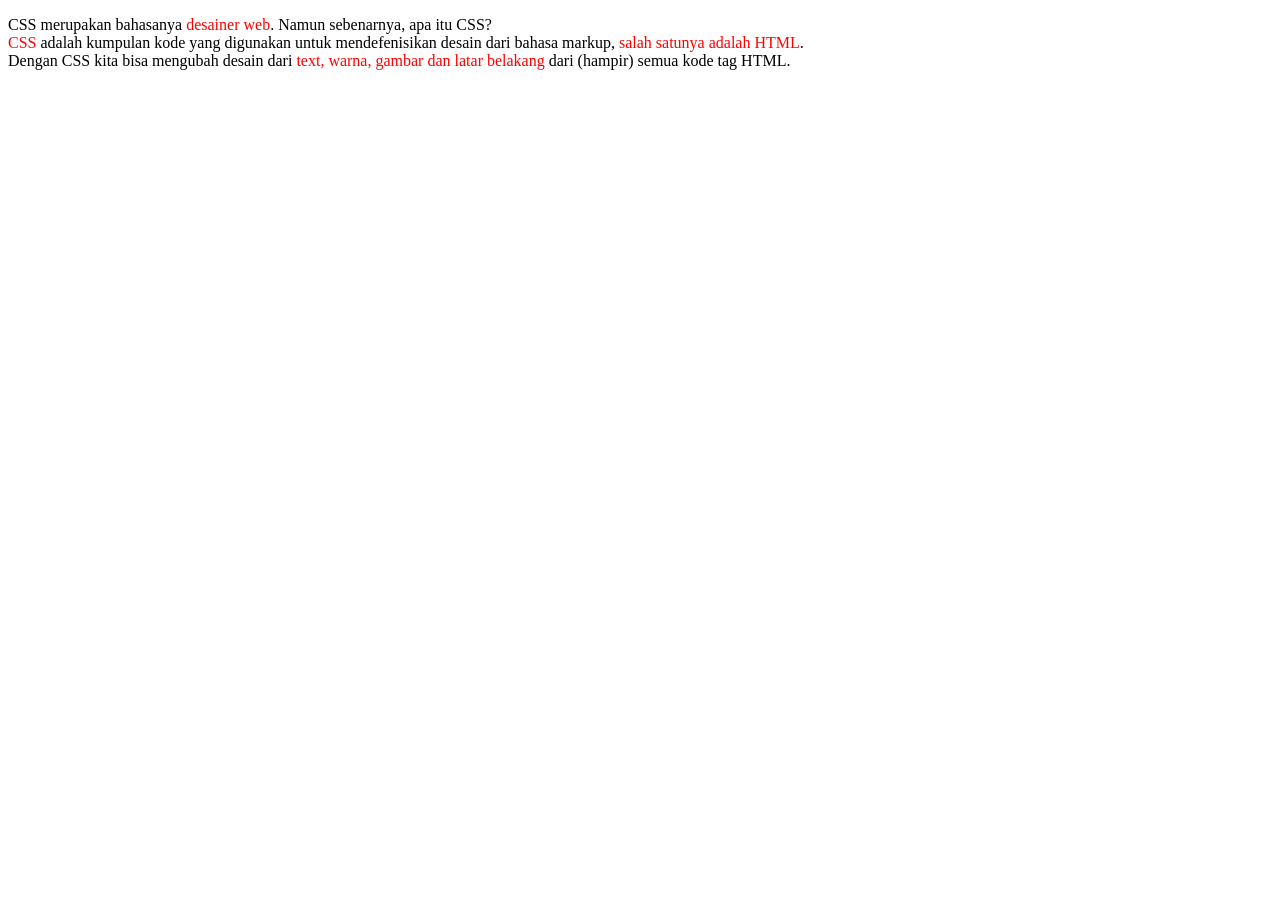
<file: Latihan.10.1.html>
<!DOCTYPE html>
<html>
<head>
<title>Test Background Color CSS</title>
<style type="text/css">
.warna {
color: red;
}

</style>
</head>
<body>
<p>
CSS merupakan bahasanya <span class=warna>desainer web</span>. Namun sebenarnya, apa itu CSS?
<br />
<span class=warna>CSS </span>adalah kumpulan kode yang digunakan untuk mendefenisikan desain dari bahasa markup, <span class=warna>salah satunya adalah HTML</span>.
<br />
Dengan CSS kita bisa mengubah desain dari <span class=warna>text, warna, gambar dan latar belakang</span> dari (hampir) semua kode tag HTML.
</p>
</body>
</html>
</file>
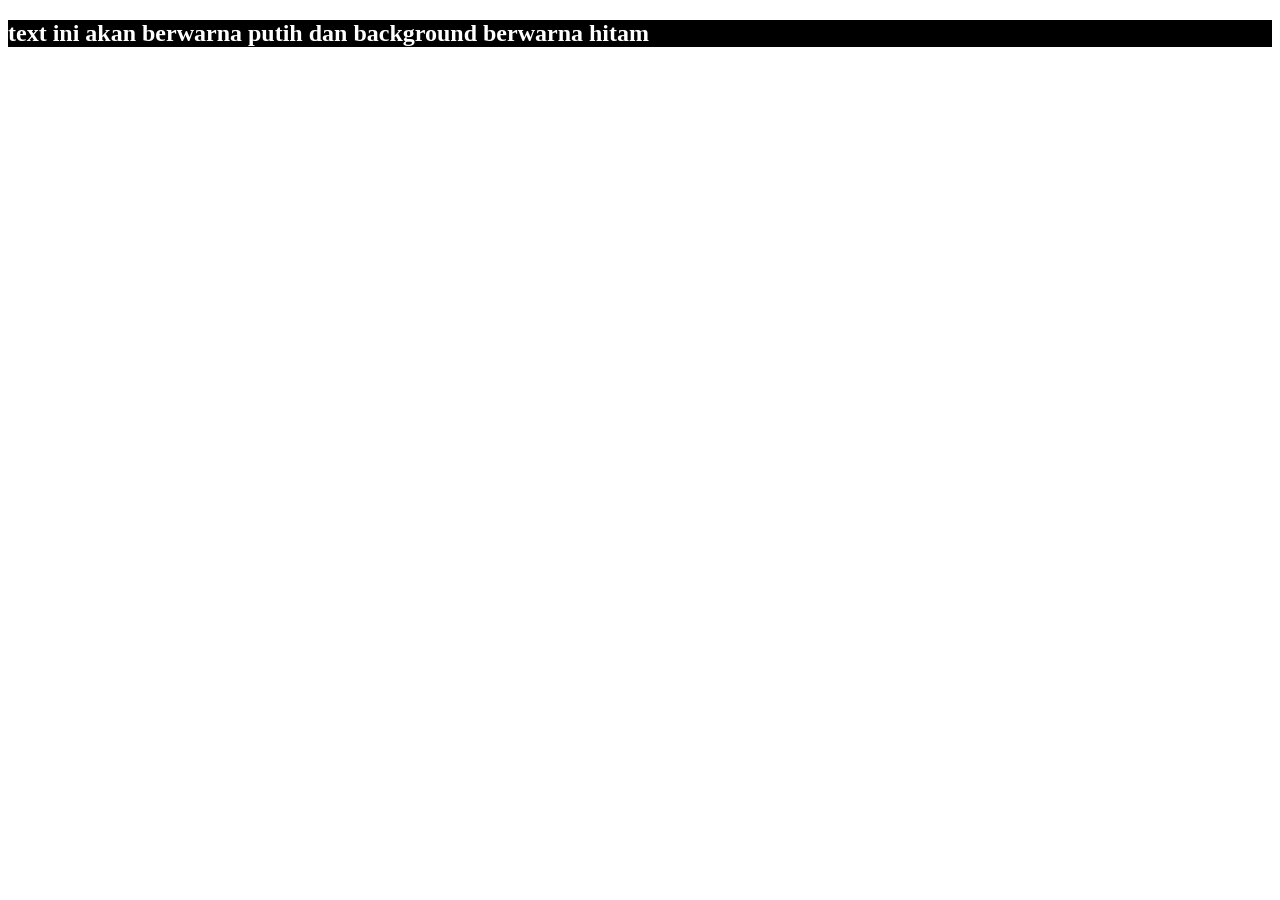
<file: Latihan.10.2.html>
<!DOCTYPE html>
<html lang="en">
<head>
    <meta charset="UTF-8">
    <meta name="viewport" content="width=device-width, initial-scale=1.0">
    <title>contoh inline style css</title>
    <style type = "text/css"> 
      @import url( belajar.css);
    </style>
</head>
<body>
    
    <h2>
        text ini akan berwarna putih dan background berwarna hitam
    </h2>
    
</body>
</html>
</file>
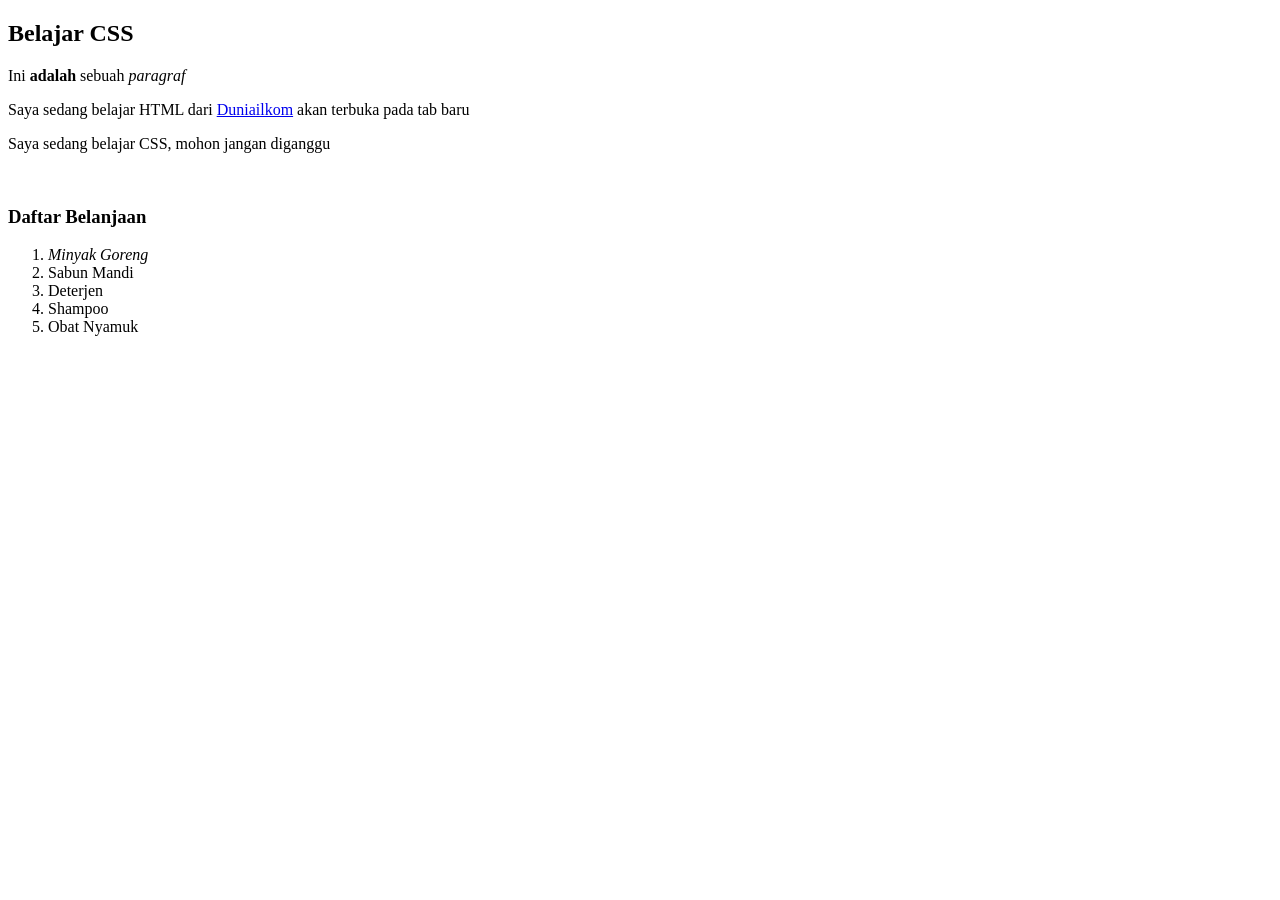
<file: latihan.10.3.html>
<!DOCTYPE html>
<html>
<head>
<title>Belajar CSS</title>
<style type="text/css">
</style>
</head>
<body>
<h2 class="judul">Belajar CSS</h2>
<p> Ini <strong>adalah</strong> sebuah <em>paragraf</em> </p>
<p id="belajar_html" class="paragraf" >Saya sedang belajar HTML dari <a href="https://www.duniailkom.com" target="_blank">Duniailkom</a>
akan terbuka pada tab baru</p>
<p id="belajar_css" class="paragraf">
Saya sedang belajar CSS, mohon jangan diganggu</p>
<br />
<h3 class="judul subheader">Daftar Belanjaan</h3>
<ol>
<li><em>Minyak Goreng</em></li>
<li>Sabun Mandi</li>
<li>Deterjen</li>
<li>Shampoo</li>
<li>Obat Nyamuk</li>
</ol>
</body>
</html>
</file>
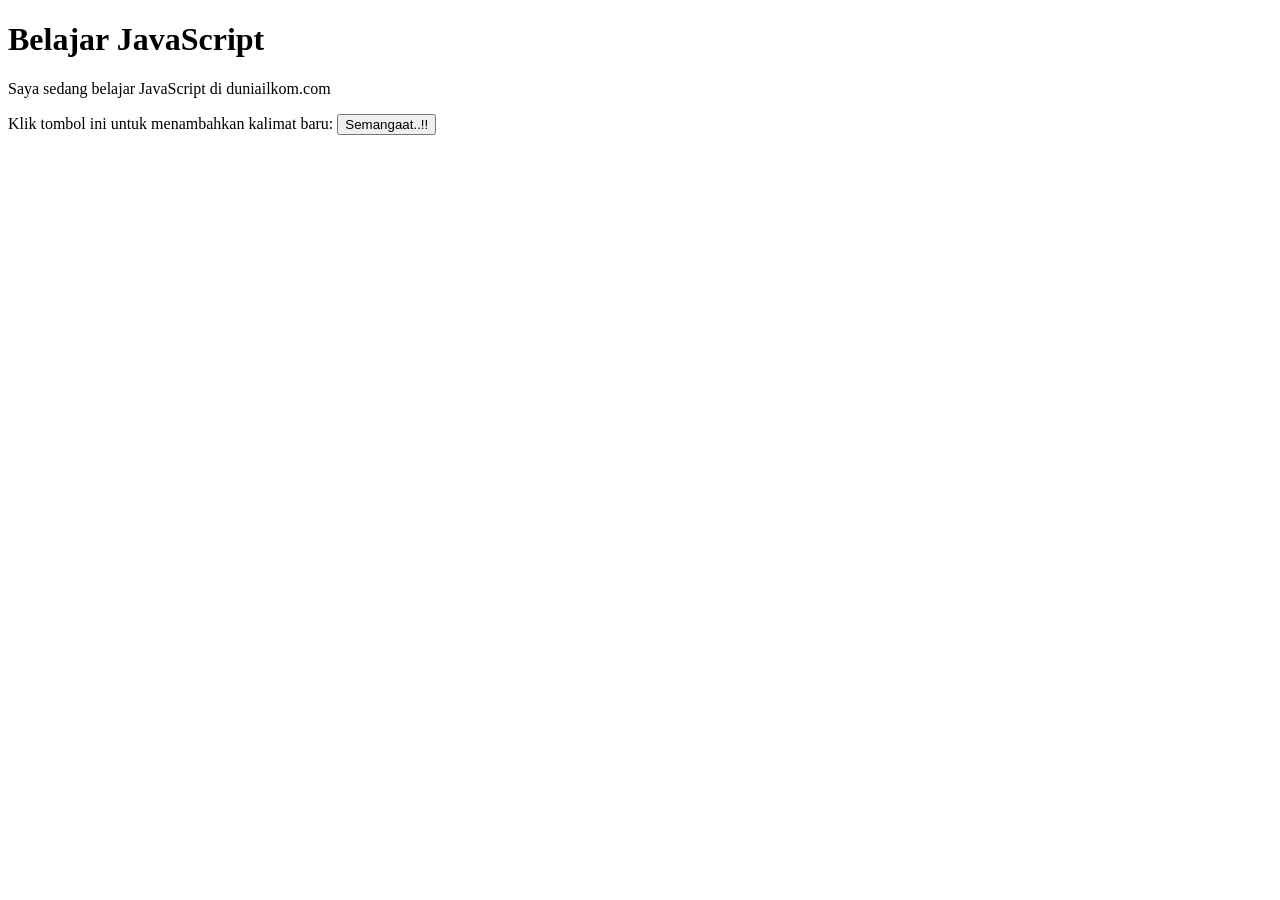
<file: Latihan.10.4.html>
<!DOCTYPE html>
<html>
<head>
<title>Belajar JavaScript di Duniailkom</title>
<script type="text/javascript">
function tambah_semangat()
{
var a=document.getElementById("div_semangat");
a.innerHTML+="<p>Sedang Belajar JavaScript, Semangat...!!!</p>";
}
</script>
</head>
<body>
<h1>Belajar JavaScript</h1>
<p> Saya sedang belajar JavaScript di duniailkom.com </p>
Klik tombol ini untuk menambahkan kalimat baru:
<button id="tambah" onclick="tambah_semangat()">Semangaat..!!</button>
<div id="div_semangat"></div>
</body>
</html>
</file>
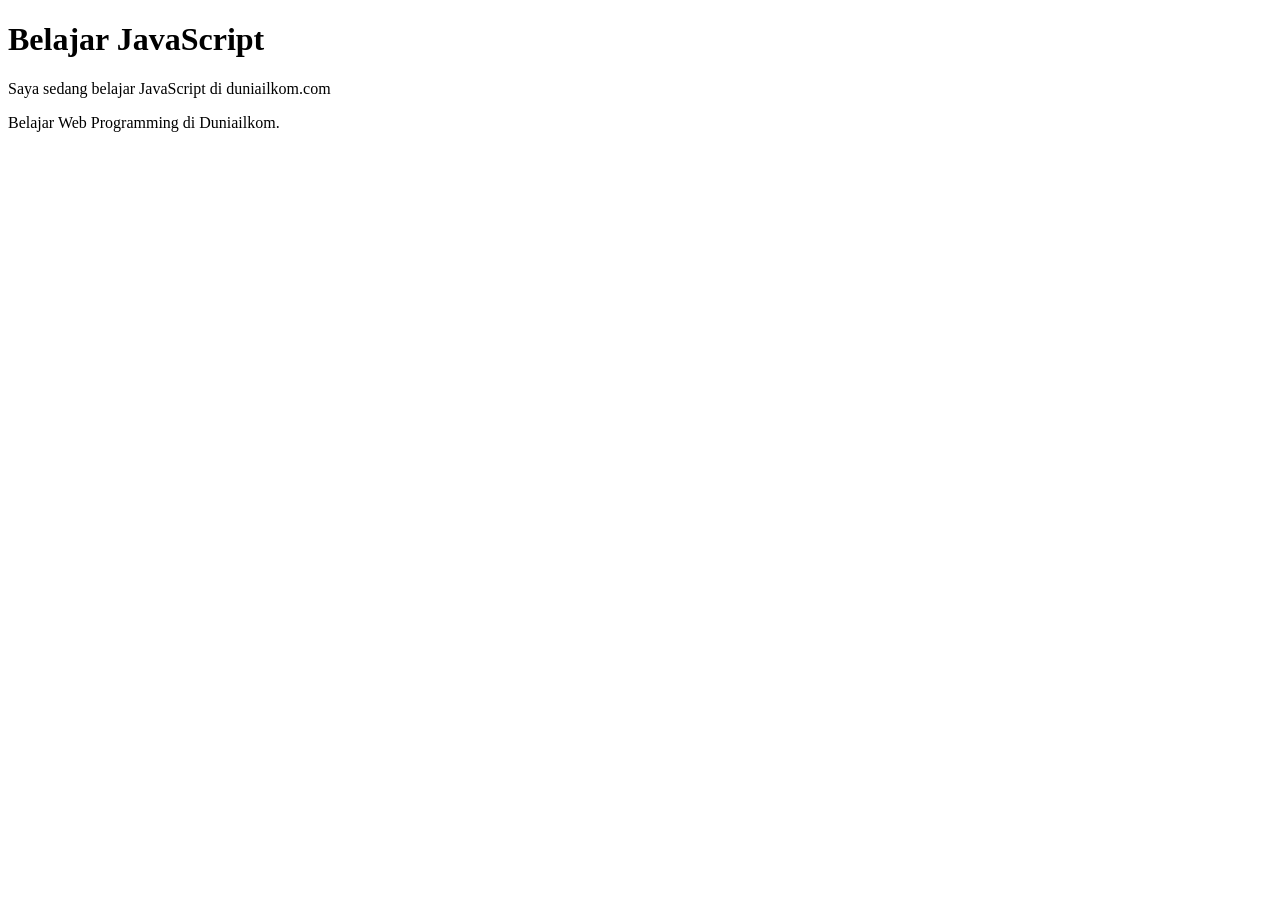
<file: latihan.10.5.html>
<!DOCTYPE html>
<html>
<meta http-equiv="Content-Type" content="text/html; charset=UTF-8"
<head>
<title>Belajar JavaScript di Duniailkom</title>
<script src="alert.js"></script>
</head>
<body>
<h1>Belajar JavaScript</h1>
<p>Saya sedang belajar JavaScript di duniailkom.com</p>
<p>Belajar Web Programming di Duniailkom.</p>
</body>
</html>
</file>
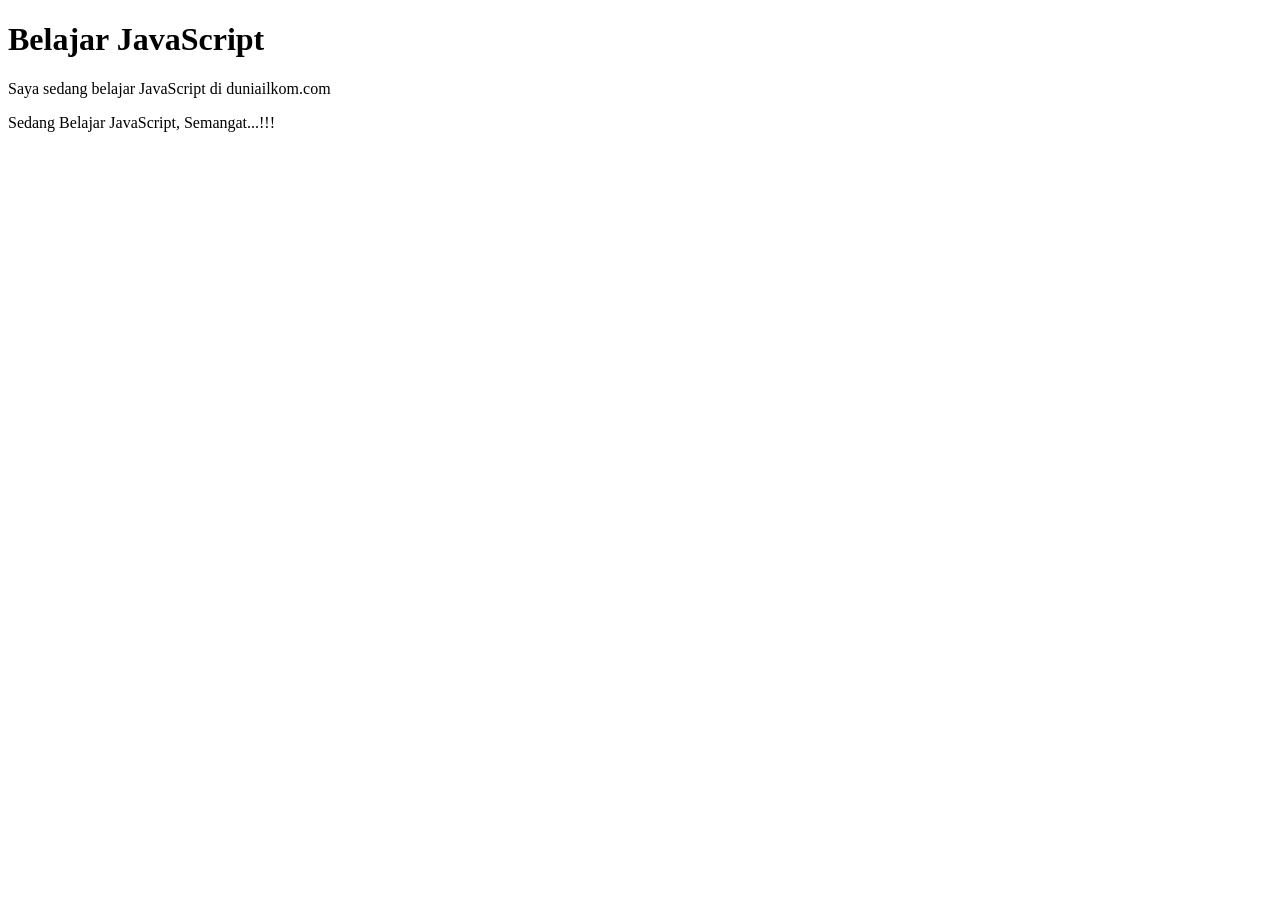
<file: latihan.10.6.html>
<!DOCTYPE html>
<html>
<head>
<meta http-equiv="Content-Type" content="text/html; charset=UTF-8" /> <title>Belajar JavaScript</title>
<script>
window.onload = function()
{
var a=document.getElementById("div_semangat");
a.innerHTML="<p>Sedang Belajar JavaScript, Semangat...!!!</p>";
}
</script>
</head>
<body>
<h1>Belajar JavaScript</h1>
<p> Saya sedang belajar JavaScript di duniailkom.com </p> <div id="div_semangat"></div>
</body>
</html>
</file>
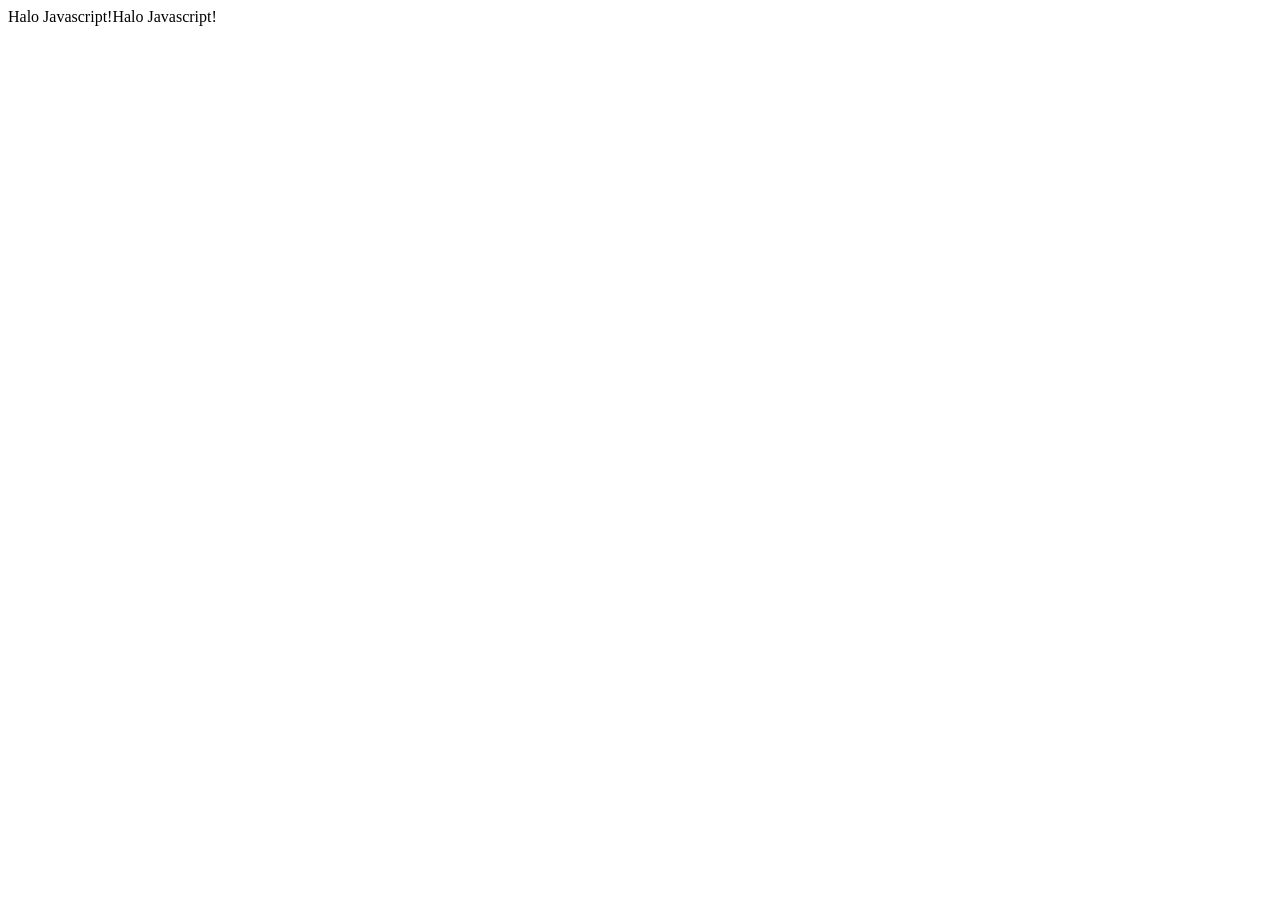
<file: latihan.10.7.html>
<HTML>
    <HEAD>
    <TITLE> Javascript 1 </TITLE>
    </HEAD>
    <BODY>
    <SCRIPT LANGUAGE="Javascript">
    <!--
    document.write("Halo Javascript!");
    document.write("Halo Javascript!");
    //-->
    </SCRIPT>
    </BODY>
</HTML>
</file>
